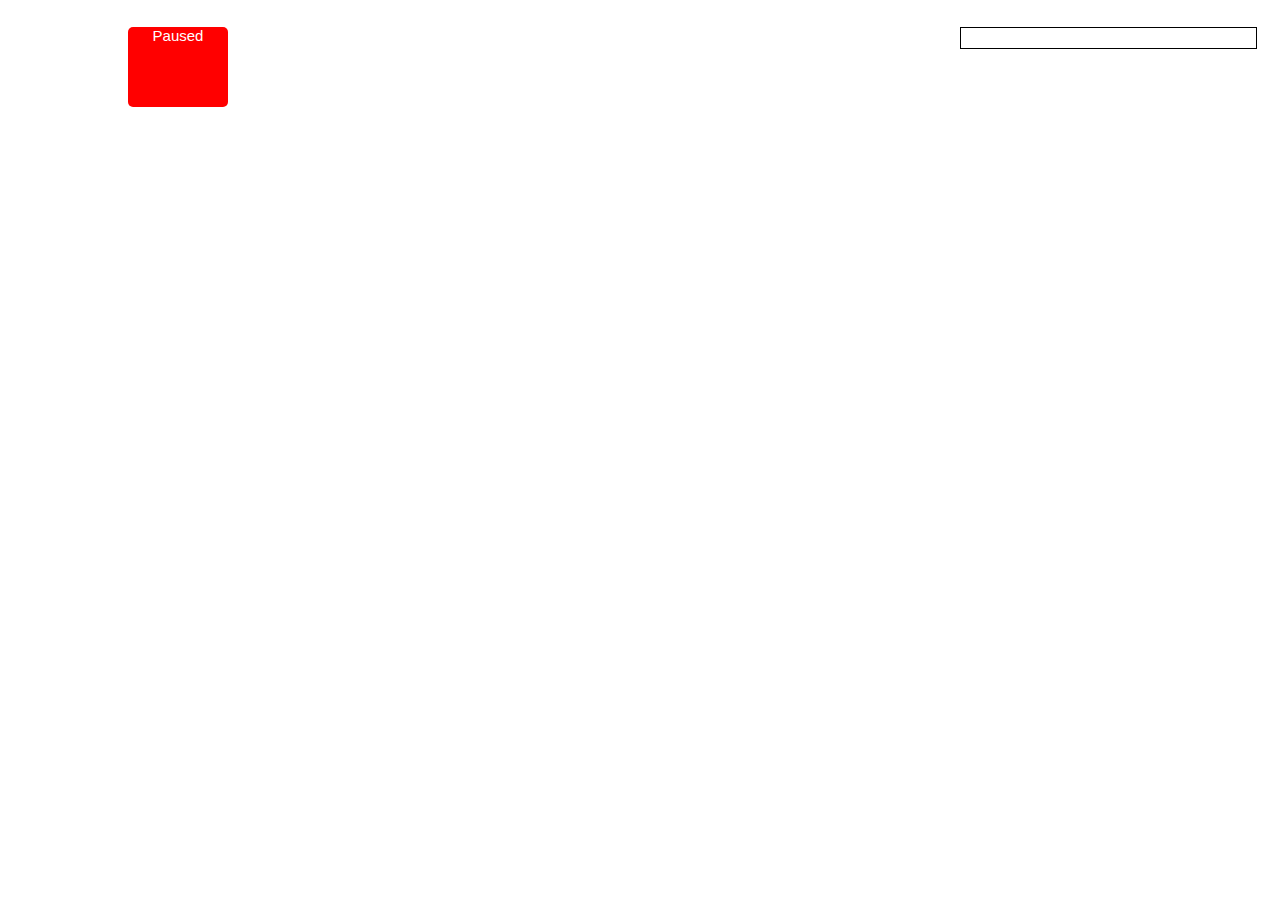
<file: Algorithms/Graph/Backtracking/index.html>
<html>
<head>
  <title>AI Assignment - Question 4 e)</title>
  <style>
body {
  font-family: "HelveticaNeue-Light", "Helvetica Neue Light", "Helvetica Neue", Helvetica, Arial, "Lucida Grande", sans-serif;
  font-weight: 200;
  overflow: hidden;
  font-size: 11px;
}
.node {
  stroke: #fff;
  stroke-width: 2px;
}

.link {
  fill: none;
  stroke: #000;
}

.wordText {
  position: absolute;
}
.possibilitiesText {
  position: absolute;
}
.taskText {
  position: absolute;
  font-size: 15px;
  text-align: left;
}

#graph {
  position: absolute;
  top: 0%;
  left: 0%;
}
#text {
  position: absolute;
  top: 3%;
  left: 75%;
  border: 1px solid black;
  text-align: justify;
  padding: 10px;
  width: 21.5%;
  font-size: 14px;
}
#results {
  position: absolute;
  top: 3%;
  left: 3%;
}

#warning {
  position: absolute;
  top: 3%;
  left: 10%;
  background-color: red;
  font-size: 15px;
  color: white;
  bottom: 1px solid black;
  border-radius:5px;
  width: 100px;
  height: 80px;
  text-align: center;
  vertical-align: center;
}

li {
  display: inline-block;
}
ul {
  display: inline-block;
  padding-left: 0;
}

</style>
</head>
<body>
<div id="graph">
</div>
<div id="text">
</div>
<div id="results">
</div>
<div id="warning">
  Paused
</div>
</body>
<script src="http://d3js.org/d3.v3.min.js"></script>
 <script src="jquery-1.10.1.js"></script>
<script type="text/javascript" src="crosswordBacktracking.js"></script>
</html>
</file>
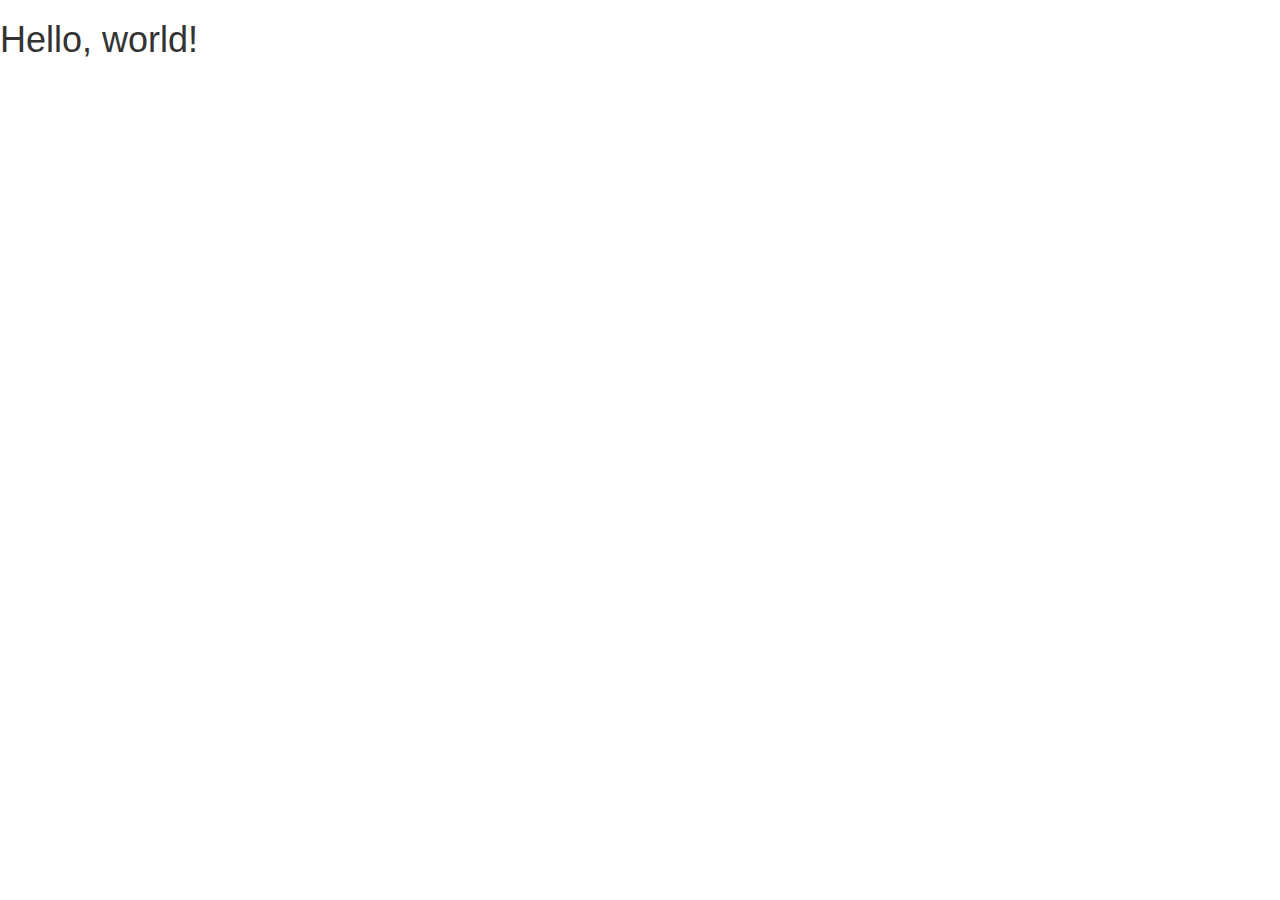
<file: Bootstrap/first.html>
<!DOCTYPE html>
<html lang="en">
  <head>
    <meta charset="utf-8">
    <meta http-equiv="X-UA-Compatible" content="IE=edge">
    <meta name="viewport" content="width=device-width, initial-scale=1">
    <title>Bootstrap 101 Template</title>

    <!-- Bootstrap -->
    <link href="css/bootstrap.min.css" rel="stylesheet">

    <!-- HTML5 Shim and Respond.js IE8 support of HTML5 elements and media queries -->
    <!-- WARNING: Respond.js doesn't work if you view the page via file:// -->
    <!--[if lt IE 9]>
      <script src="https://oss.maxcdn.com/libs/html5shiv/3.7.0/html5shiv.js"></script>
      <script src="https://oss.maxcdn.com/libs/respond.js/1.4.2/respond.min.js"></script>
    <![endif]-->
  </head>
  <body>
    <h1>Hello, world!</h1>

    <!-- jQuery (necessary for Bootstrap's JavaScript plugins) -->
    <script src="https://ajax.googleapis.com/ajax/libs/jquery/1.11.0/jquery.min.js"></script>
    <!-- Include all compiled plugins (below), or include individual files as needed -->
    <script src="js/bootstrap.min.js"></script>
  </body>
</html>
</file>
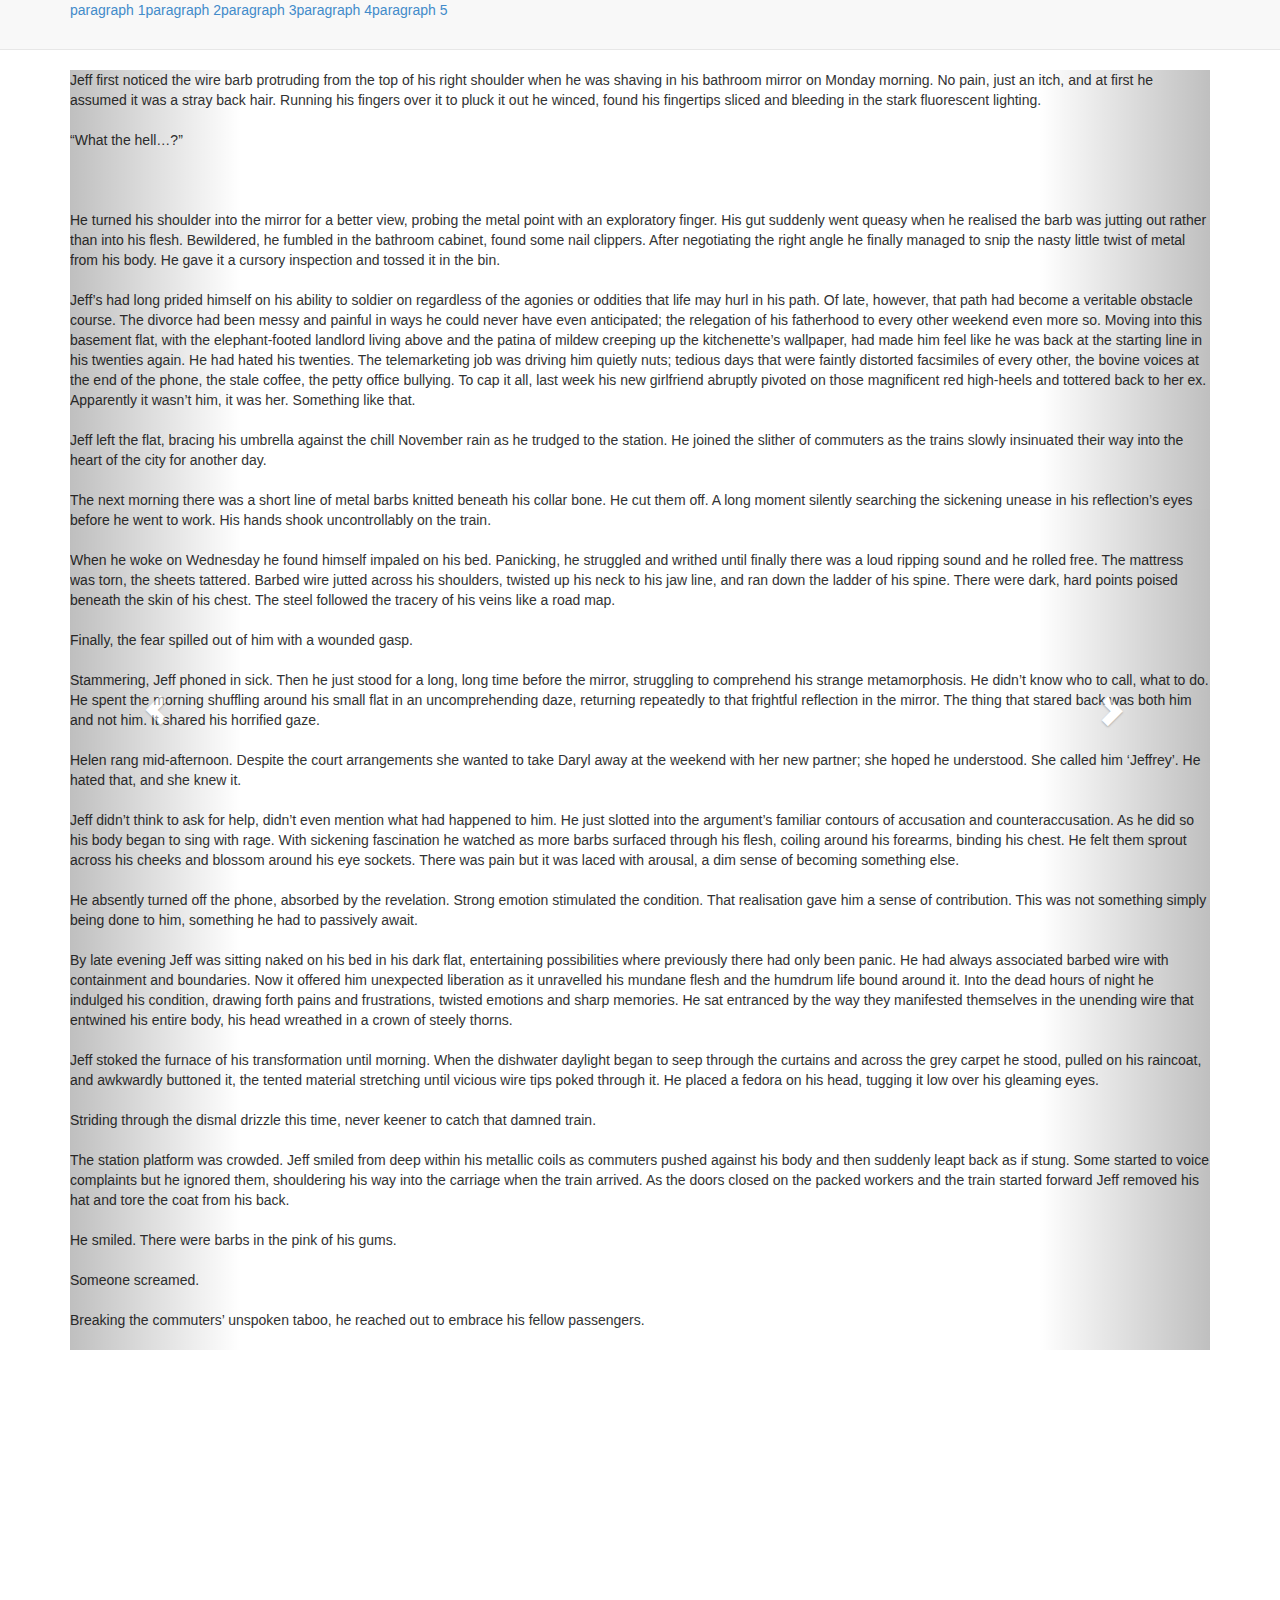
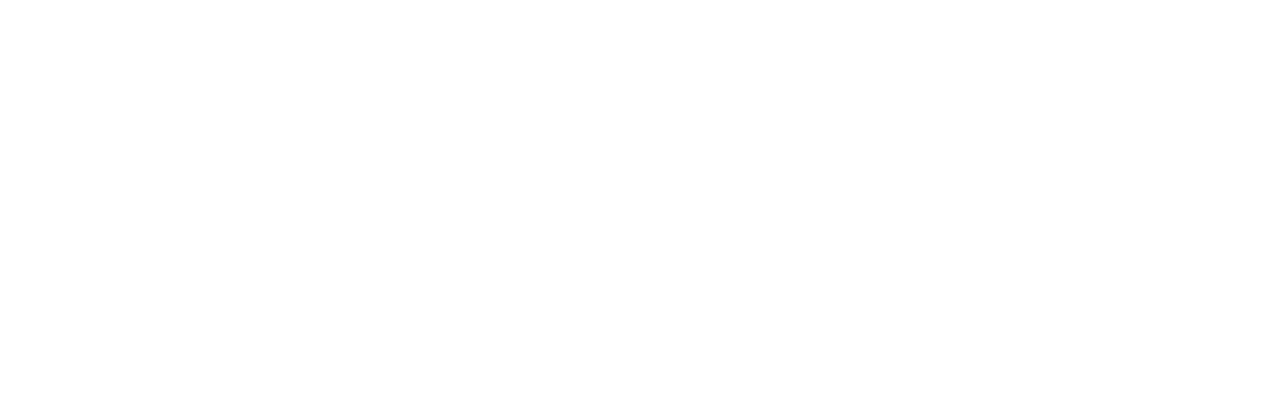
<file: Bootstrap/Fixed Top Navbar Example for Bootstrap.html>
<!DOCTYPE html>
<html lang="en">
  <head>
    <meta charset="utf-8">
    <meta http-equiv="X-UA-Compatible" content="IE=edge">
    <meta name="viewport" content="width=device-width, initial-scale=1">
    <meta name="description" content="">
    <meta name="author" content="">

    <title>Testing</title>

    <!-- Bootstrap core CSS -->
    <link href="css/bootstrap.min.css" rel="stylesheet">

    <!-- Custom styles for this template -->
    <link href="navbar-fixed-top.css" rel="stylesheet">

    <!-- HTML5 shim and Respond.js IE8 support of HTML5 elements and media queries -->
    <!--[if lt IE 9]>
      <script src="https://oss.maxcdn.com/libs/html5shiv/3.7.0/html5shiv.js"></script>
      <script src="https://oss.maxcdn.com/libs/respond.js/1.4.2/respond.min.js"></script>
    <![endif]-->
  </head>

  <body>

    <!-- Fixed navbar -->
    <div class="navbar navbar-default navbar-fixed-top" role="navigation">
      <div class="container">
        <div class="navbar-header">
          <button type="button" class="navbar-toggle" data-toggle="collapse" data-target=".navbar-collapse">
            <span class="sr-only">Toggle navigation</span>
            <span class="icon-bar"></span>
            <span class="icon-bar"></span>
            <span class="icon-bar"></span>
          </button>
          <!-- <a class="navbar-brand" href="#">H</a> -->
        </div>
        <div class="navbar-collapse collapse">
          <!-- <ul class="nav navbar-nav">
            <li><a href="#">< Previous Story</a></li>
          </ul> -->
          <a href="#p1">
            <ul class="nav navbar-nav">
              <li>paragraph 1</li>
            </ul>
          </a>
          <a href="#p2">
            <ul class="nav navbar-nav">
              <li>paragraph 2</li>
            </ul>
          </a>
          <a href="#p3">
            <ul class="nav navbar-nav">
              <li>paragraph 3</li>
            </ul>
          </a>
          <a href="#p4">
            <ul class="nav navbar-nav">
              <li>paragraph 4</li>
            </ul>
          </a>
          <a href="#p5">
            <ul class="nav navbar-nav">
              <li>paragraph 5</li>
            </ul>
          </a>

          <!-- <ul class="nav navbar-nav navbar-right">
            <li><a href="#blabla">Next Story></a></li>
          </ul> -->
        </div><!--/.nav-collapse -->
      </div>
    </div>

    <div class="container">
      <div id="carousel-example-generic" class="carousel slide" data-ride="carousel">
        <!-- Indicators -->
        <ol class="carousel-indicators">
          <li data-target="#carousel-example-generic" data-slide-to="0" class="active"></li>
          <li data-target="#carousel-example-generic" data-slide-to="1"></li>
          <li data-target="#carousel-example-generic" data-slide-to="2"></li>
          <li data-target="#carousel-example-generic" data-slide-to="3"></li>
          <li data-target="#carousel-example-generic" data-slide-to="4"></li>
          <li data-target="#carousel-example-generic" data-slide-to="5"></li>
        </ol>

        <!-- Wrapper for slides -->
        <div class="carousel-inner">
          <div class="item active">
            <!-- <img src="./img/fatherDivorce.jpg" alt="Father Divorce"> -->
            Jeff first noticed the wire barb protruding from the top of his right shoulder when he was shaving in his bathroom mirror on Monday morning. No pain, just an itch, and at first he assumed it was a stray back hair. Running his fingers over it to pluck it out he winced, found his fingertips sliced and bleeding in the stark fluorescent lighting.<br /> <br />
            “What the hell…?”<br /> <br /><br /> <br />
            He turned his shoulder into the mirror for a better view, probing the metal point with an exploratory finger. His gut suddenly went queasy when he realised the barb was jutting out rather than into his flesh. Bewildered, he fumbled in the bathroom cabinet, found some nail clippers. After negotiating the right angle he finally managed to snip the nasty little twist of metal from his body. He gave it a cursory inspection and tossed it in the bin.<br /> <br />
            Jeff’s had long prided himself on his ability to soldier on regardless of the agonies or oddities that life may hurl in his path. Of late, however, that path had become a veritable obstacle course. The divorce had been messy and painful in ways he could never have even anticipated; the relegation of his fatherhood to every other weekend even more so. Moving into this basement flat, with the elephant-footed landlord living above and the patina of mildew creeping up the kitchenette’s wallpaper, had made him feel like he was back at the starting line in his twenties again. He had hated his twenties. The telemarketing job was driving him quietly nuts; tedious days that were faintly distorted facsimiles of every other, the bovine voices at the end of the phone, the stale coffee, the petty office bullying. To cap it all, last week his new girlfriend abruptly pivoted on those magnificent red high-heels and tottered back to her ex. Apparently it wasn’t him, it was her. Something like that.<br /> <br />
            Jeff left the flat, bracing his umbrella against the chill November rain as he trudged to the station. He joined the slither of commuters as the trains slowly insinuated their way into the heart of the city for another day.<br /> <br />
            The next morning there was a short line of metal barbs knitted beneath his collar bone. He cut them off. A long moment silently searching the sickening unease in his reflection’s eyes before he went to work. His hands shook uncontrollably on the train.<br /> <br />
            When he woke on Wednesday he found himself impaled on his bed. Panicking, he struggled and writhed until finally there was a loud ripping sound and he rolled free. The mattress was torn, the sheets tattered. Barbed wire jutted across his shoulders, twisted up his neck to his jaw line, and ran down the ladder of his spine. There were dark, hard points poised beneath the skin of his chest. The steel followed the tracery of his veins like a road map.<br /> <br />
            Finally, the fear spilled out of him with a wounded gasp.<br /> <br />
            Stammering, Jeff phoned in sick. Then he just stood for a long, long time before the mirror, struggling to comprehend his strange metamorphosis. He didn’t know who to call, what to do. He spent the morning shuffling around his small flat in an uncomprehending daze, returning repeatedly to that frightful reflection in the mirror. The thing that stared back was both him and not him. It shared his horrified gaze.<br /> <br />
            Helen rang mid-afternoon. Despite the court arrangements she wanted to take Daryl away at the weekend with her new partner; she hoped he understood. She called him ‘Jeffrey’. He hated that, and she knew it.<br /> <br />
            Jeff didn’t think to ask for help, didn’t even mention what had happened to him. He just slotted into the argument’s familiar contours of accusation and counteraccusation. As he did so his body began to sing with rage. With sickening fascination he watched as more barbs surfaced through his flesh, coiling around his forearms, binding his chest. He felt them sprout across his cheeks and blossom around his eye sockets. There was pain but it was laced with arousal, a dim sense of becoming something else.<br /> <br />
            He absently turned off the phone, absorbed by the revelation. Strong emotion stimulated the condition. That realisation gave him a sense of contribution. This was not something simply being done to him, something he had to passively await.<br /> <br />
            By late evening Jeff was sitting naked on his bed in his dark flat, entertaining possibilities where previously there had only been panic. He had always associated barbed wire with containment and boundaries. Now it offered him unexpected liberation as it unravelled his mundane flesh and the humdrum life bound around it. Into the dead hours of night he indulged his condition, drawing forth pains and frustrations, twisted emotions and sharp memories. He sat entranced by the way they manifested themselves in the unending wire that entwined his entire body, his head wreathed in a crown of steely thorns.<br /> <br />
            Jeff stoked the furnace of his transformation until morning. When the dishwater daylight began to seep through the curtains and across the grey carpet he stood, pulled on his raincoat, and awkwardly buttoned it, the tented material stretching until vicious wire tips poked through it. He placed a fedora on his head, tugging it low over his gleaming eyes.<br /> <br />
            Striding through the dismal drizzle this time, never keener to catch that damned train.<br /> <br />
            The station platform was crowded. Jeff smiled from deep within his metallic coils as commuters pushed against his body and then suddenly leapt back as if stung. Some started to voice complaints but he ignored them, shouldering his way into the carriage when the train arrived. As the doors closed on the packed workers and the train started forward Jeff removed his hat and tore the coat from his back.<br /> <br />
            He smiled. There were barbs in the pink of his gums.<br /> <br />
            Someone screamed.<br /> <br />
            Breaking the commuters’ unspoken taboo, he reached out to embrace his fellow passengers.<br /> <br />
            <div class="carousel-caption"></div>
          </div>
          <div class="item">
            <!-- <img src="./img/girlDevil.jpg" alt="Girl Devil"> -->
            Lorem ipsum dolor sit amet, consectetur adipiscing elit. Nunc bibendum bibendum orci ac porta. Praesent tempor placerat libero, in semper arcu. Class aptent taciti sociosqu ad litora torquent per conubia nostra, per inceptos himenaeos. Vivamus laoreet lectus nec blandit dignissim. Fusce posuere massa sed sagittis euismod. Cum sociis natoque penatibus et magnis dis parturient montes, nascetur ridiculus mus. Mauris posuere accumsan mi at vehicula. Nullam et velit quis eros porta volutpat sit amet sit amet ligula. Nam vel enim mauris.
            <div class="carousel-caption"></div>
          </div>
          <div class="item">
            <!-- <img src="./img/nativeExpedition.jpg" alt=""> -->
            Lorem ipsum dolor sit amet, consectetur adipiscing elit. Nunc bibendum bibendum orci ac porta. Praesent tempor placerat libero, in semper arcu. Class aptent taciti sociosqu ad litora torquent per conubia nostra, per inceptos himenaeos. Vivamus laoreet lectus nec blandit dignissim. Fusce posuere massa sed sagittis euismod. Cum sociis natoque penatibus et magnis dis parturient montes, nascetur ridiculus mus. Mauris posuere accumsan mi at vehicula. Nullam et velit quis eros porta volutpat sit amet sit amet ligula. Nam vel enim mauris.
            <div class="carousel-caption"></div>
          </div>
          <div class="item">
            <img src="./img/powerfulBox.jpg" alt="">
            <div class="carousel-caption"></div>
          </div>
          <div class="item">
            <img src="./img/Reward page.jpg" alt="">
            <div class="carousel-caption"></div>
          </div>
          <div class="item">
            <img src="./img/sentientAI.jpg" alt="">
            <div class="carousel-caption"></div>
          </div>
        </div>

        <!-- Controls -->
        <a class="left carousel-control" href="#carousel-example-generic" data-slide="prev">
          <span class="glyphicon glyphicon-chevron-left"></span>
        </a>
        <a class="right carousel-control" href="#carousel-example-generic" data-slide="next">
          <span class="glyphicon glyphicon-chevron-right"></span>
        </a>
      </div>
      <!-- Main component for a primary marketing message or call to action -->
      <!-- <div class="col-sm-8 blog-main" data-spy="scroll" data-target=".navbar-collapse">
        <div class="blog-post">
        <div id="p1">Lorem ipsum dolor sit amet, consectetur adipiscing elit. Nunc bibendum bibendum orci ac porta. Praesent tempor placerat libero, in semper arcu. Class aptent taciti sociosqu ad litora torquent per conubia nostra, per inceptos himenaeos. Vivamus laoreet lectus nec blandit dignissim. Fusce posuere massa sed sagittis euismod. Cum sociis natoque penatibus et magnis dis parturient montes, nascetur ridiculus mus. Mauris posuere accumsan mi at vehicula. Nullam et velit quis eros porta volutpat sit amet sit amet ligula. Nam vel enim mauris. </div><br /><br />

        <div id="p2">Cum sociis natoque penatibus et magnis dis parturient montes, nascetur ridiculus mus. Duis hendrerit nunc sed lorem vestibulum luctus. Vivamus gravida sagittis nunc, rutrum pellentesque diam pretium eget. Sed consequat est vitae auctor pellentesque. Suspendisse hendrerit nisi sollicitudin nulla elementum adipiscing. Sed tortor lectus, hendrerit eu vestibulum eu, elementum eu dui. Sed sodales justo blandit vehicula pretium. Sed pretium lorem vitae massa eleifend, eu gravida odio sagittis.</div><br /><br />

        <div id="p3">Mauris accumsan mollis lorem vitae ullamcorper. Praesent lacinia dui at nunc vehicula ornare. Proin blandit dolor neque, eget feugiat augue mattis ac. Aliquam bibendum sem libero, eu placerat erat venenatis eu. Cras eget erat a ipsum posuere pulvinar. Donec fermentum, urna sed interdum hendrerit, mauris erat convallis quam, in tincidunt nisl tortor nec urna. Donec auctor in mi id ullamcorper. Sed aliquet consectetur turpis, vel semper ipsum mollis id. In vestibulum, mi id pellentesque condimentum, dolor enim sagittis est, et feugiat risus eros porttitor leo. Maecenas consectetur nec neque et condimentum. Curabitur gravida accumsan eros, non faucibus risus mattis ac. Phasellus aliquet magna facilisis ipsum venenatis placerat sed eget nulla. Aenean felis sapien, dapibus eu mollis et, feugiat a ipsum. Phasellus facilisis eu nunc sed bibendum.</div><br /><br />

        <div id="p4">Nunc pharetra eros eu aliquet imperdiet. Suspendisse vitae ligula mattis, elementum arcu ac, fermentum est. Nam interdum nunc nec elit tempus volutpat. Vestibulum eget tellus non libero volutpat eleifend. Nulla eleifend commodo metus a venenatis. Morbi at tellus id lorem euismod interdum. Vivamus nec nisl id diam rhoncus fermentum. Class aptent taciti sociosqu ad litora torquent per conubia nostra, per inceptos himenaeos. Praesent felis odio, consectetur sit amet dui vitae, laoreet posuere urna. Morbi vel erat lobortis, mollis dolor vitae, sagittis magna. Nullam rutrum euismod eros id sollicitudin.</div><br /><br />

        <div id="p5">Nam accumsan volutpat massa ultricies dignissim. Sed quis porttitor lacus, nec placerat lacus. Nunc vel euismod odio. Curabitur sit amet tincidunt mi. Integer lacinia sodales sapien vitae gravida. Phasellus venenatis nulla nec ipsum gravida, id dapibus justo aliquet. Pellentesque vestibulum nec tortor ut rhoncus.</div><br /><br />
        </div>
      </div> -->
    </div> <!-- /container -->


    <!-- Bootstrap core JavaScript
    ================================================== -->
    <!-- Placed at the end of the document so the pages load faster -->
    <script src="https://ajax.googleapis.com/ajax/libs/jquery/1.11.0/jquery.min.js"></script>
    <script src="js/bootstrap.min.js"></script>
    <script type="text/javascript">
      $('body').scrollspy({ target: '.navbar-collapse' })
      $('#blabla').on('activate.bs.scrollspy', function () {
        console.log("text")
      })
    </script>
  </body>
</html>
</file>
<file: Bootstrap/navbar-fixed-top.css>
body {
  min-height: 2000px;
  padding-top: 70px;
}

.blog-post {
  position: relative;
  left: 0;
  right: 0;
  margin: auto;
  font-size: 30;
}

#navbar-collapse .active a {
  color: red;
}

.carousel-control {
  background: none;
  filter: none;
  text-decoration: none;
}
</file>
